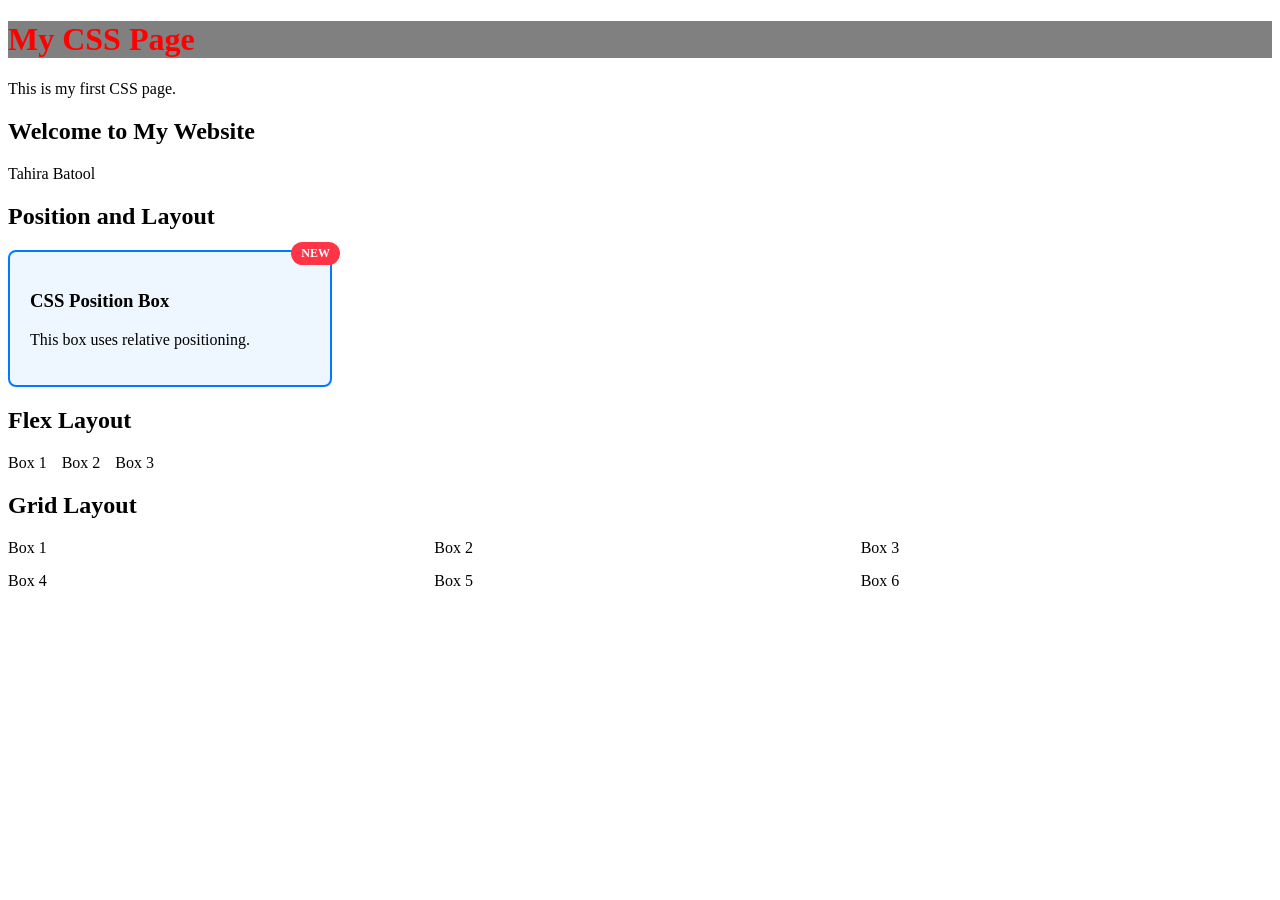
<file: index.html>
<!DOCTYPE html>
<html>
<head>
    <title>My CSS Page</title>

    <!-- Internal CSS - Task 1 -->
    <style>
        h1 {
            background-color: gray;
        }
    </style>

    <!-- External CSS -->
    <link rel="stylesheet" href="styles.css">

</head>
<body>

    <!-- TASK 1: Three Ways to Add CSS -->

    <h1 style="color: red;">My CSS Page</h1>

    <p>This is my first CSS page.</p>


    <!-- TASK 2: ID and Class -->

    <h2 id="title">Welcome to My Website</h2>

    <div class="card">
        Tahira Batool
    </div>


    <!-- TASK 4: Position and Layout -->

    <h2>Position and Layout</h2>

    <div class="box">
        <span class="badge">NEW</span>
        <h3>CSS Position Box</h3>
        <p>This box uses relative positioning.</p>
    </div>


    <!-- Flex Layout -->

    <h2>Flex Layout</h2>

    <div class="flex-container">

        <div class="item">Box 1</div>

        <div class="item">Box 2</div>

        <div class="item">Box 3</div>

    </div>


    <!-- Grid Layout -->

    <h2>Grid Layout</h2>

    <div class="grid-container">

        <div class="item">Box 1</div>

        <div class="item">Box 2</div>

        <div class="item">Box 3</div>

        <div class="item">Box 4</div>

        <div class="item">Box 5</div>

        <div class="item">Box 6</div>

    </div>

</body>
</html>
</file>
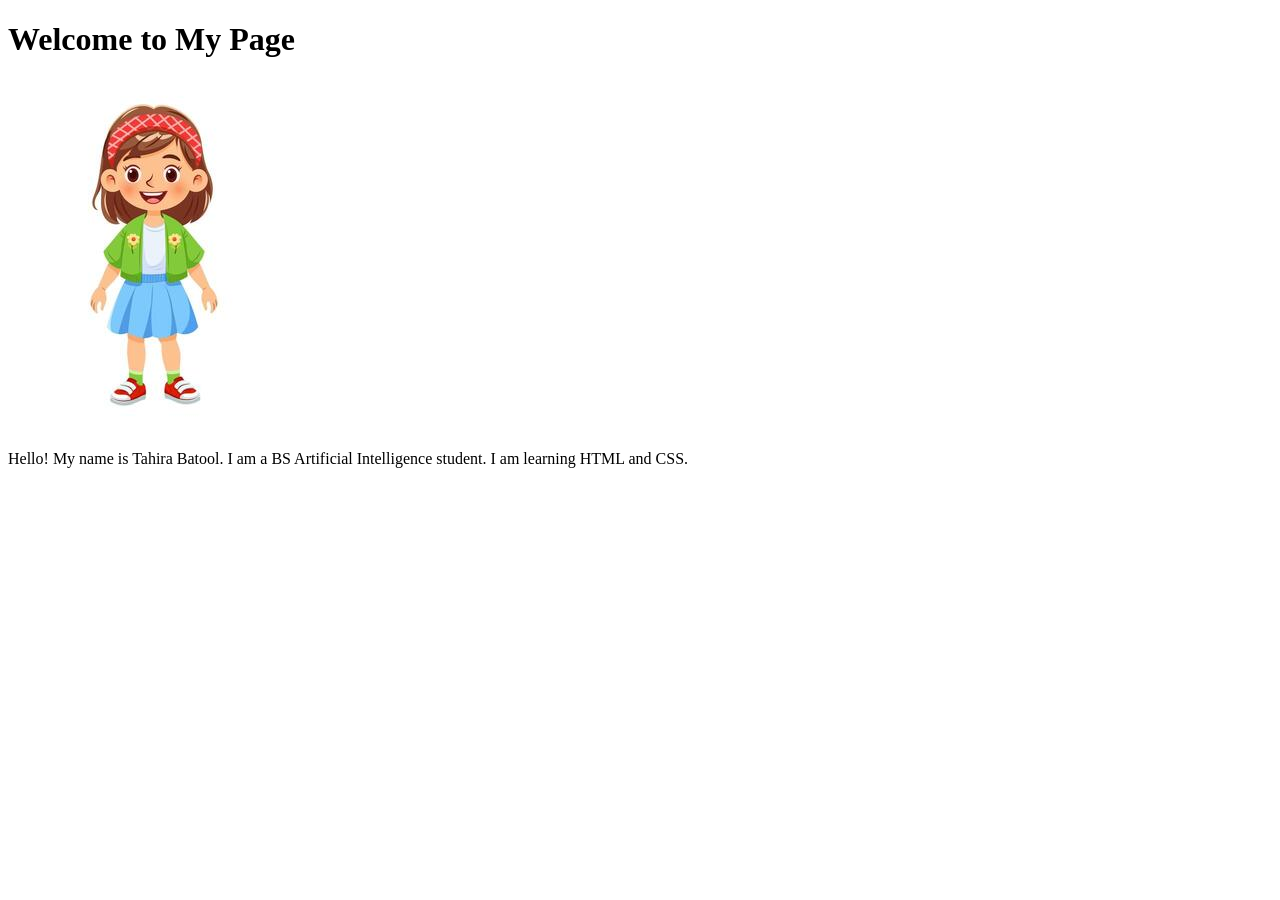
<file: about.html>
<!DOCTYPE html>
<html>
<head>
    <title>About Me</title>
    <link rel="stylesheet" href="styles.css">
</head>
<body>

    <div class="hero">
        <h1>Welcome to My Page</h1>
    </div>

    <img src="me.jpg" alt="My Picture" class="profile">

    <p>
        Hello! My name is Tahira Batool.
        I am a BS Artificial Intelligence student.
        I am learning HTML and CSS.
    </p>

</body>
</html>
</file>
<file: styles.css>
/* ==========================================
   Task 4 Styling
   ========================================== */

/* Relative & Absolute Badge Box */
.box {
    position: relative;
    width: 280px;
    padding: 20px;
    border: 2px solid #007bff;
    border-radius: 8px;
    background-color: #eef6ff;
    margin-bottom: 20px;
}

.badge {
    position: absolute;
    top: -10px;
    right: -10px;
    background-color: #ff3547;
    color: white;
    padding: 4px 10px;
    font-size: 12px;
    font-weight: bold;
    border-radius: 12px;
}

/* Flexbox Layout */
.flex-container {
    display: flex;
    gap: 15px;
    margin-bottom: 20px;
}

.flex-box {
    flex: 1;
    padding: 20px;
    background-color: #4caf50;
    color: white;
    text-align: center;
    border-radius: 6px;
    font-weight: bold;
}

/* Grid Layout */
.grid-container {
    display: grid;
    grid-template-columns: repeat(3, 1fr);
    gap: 15px;
}

.grid-box {
    padding: 25px;
    background-color: #ff9800;
    color: white;
    text-align: center;
    border-radius: 6px;
    font-weight: bold;
}
</file>
